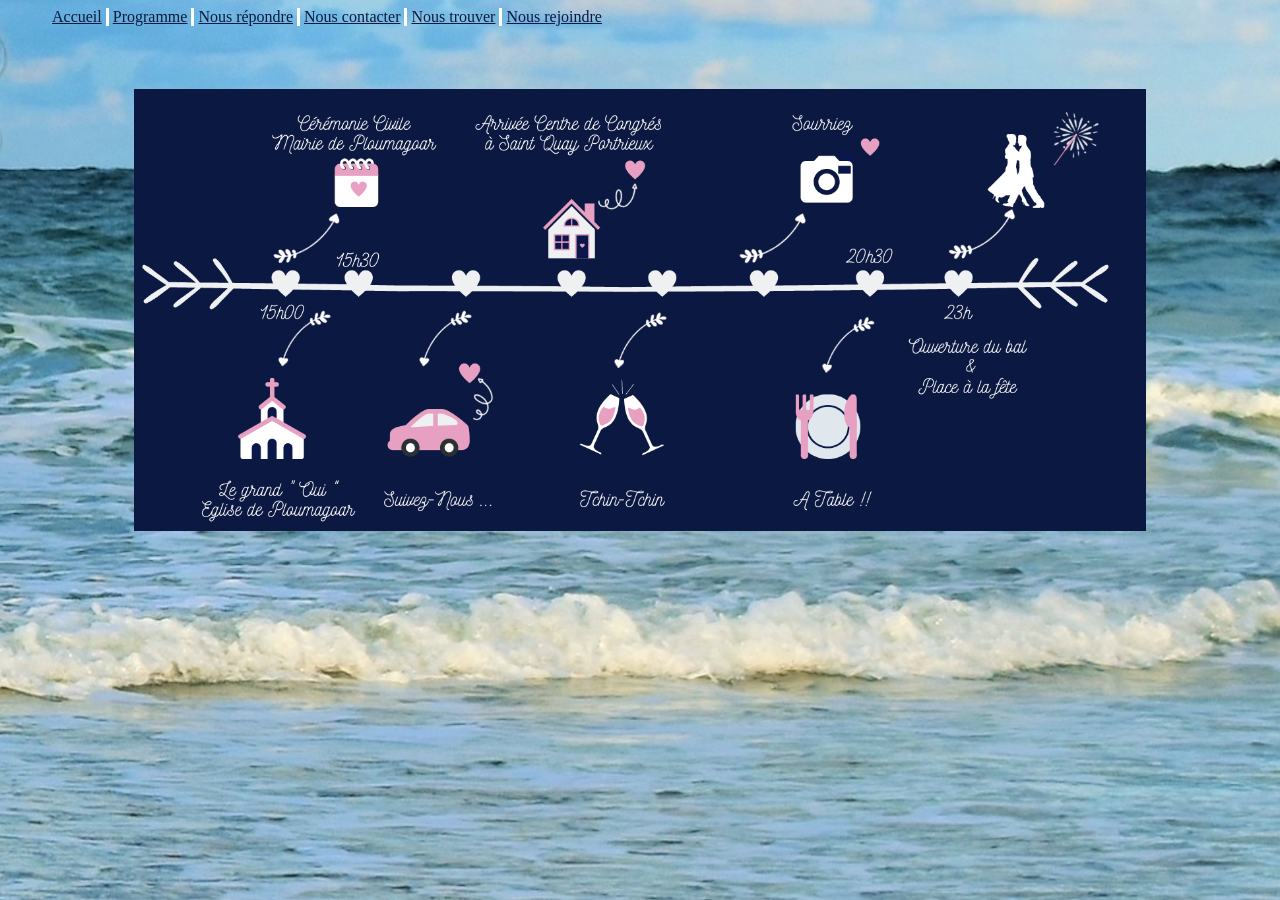
<file: programme.html>
<!DOCTYPE html>
<html>
    <head>
        <meta charset="utf-8" />
        <link rel="stylesheet" href="style.css" />
        <title> Mariage EliSeb</title>
        <link rel="shortcut icon" type="image/png" href="favicon.ico"/>
        
    </head>

    <body id="Programme">
    	<div id="blockPage">

			<nav> 
				<ul>
				   <li> <a href="index.html"> Accueil </a>  </li>
				   <li> <a href="programme.html"> Programme </a>  </li>
				   <li> <a href="nous_repondre.html"> Nous répondre </a> </li>
				   <li> <a href="nous_contacter.html"> Nous contacter </a> </li>
				   <li> <a href="nous_trouver.html"> Nous trouver </a> </li>                  
				   <li> <a href="nous_rejoindre.html"> Nous rejoindre </a> </li>

				</ul>
			</nav>
			


				<div id="frise" >

				<p id="pivotez"> <img src="pivoter.png" alt="flèche pivot" height="15"> Pour lire plus facilement n'hésitez pas à pivoter votre téléphone !</p>

				<img src="frise.png" alt="frise_mariage" id="frise_img" width="80%" height="40%"> </img>
				


			</div>


		</div>



			
       
    
    </body>


</html>
</file>
<file: style.css>
/*Général*/

*
{
    font-family: "Times New Roman",Arial,"Arial Black",Serif;
 	color : white;
 	text-align: justify;
}



body { 
	color: navy;
	background-image: url("FondContact.jpg");
	background-attachment: fixed;
	background-repeat: no-repeat;
	background-position: center;
	background-size: cover;
	cursor: url('cursor.cur'), auto;
	min-width: 70%;

}

h2 {

	text-decoration: underline;
	font-weight: bold;
	font-size: 1.1em;
	text-align: center;
	color : rgb(12, 25, 64);
}



p { 

	font-size: 1em;
	background-color: ;
	opacity : ;
	margin-top: 20%;
}


p:hover {

} 



#blockPage {
	margin-left: auto;
	margin-right: auto;

}


#CorpsPage {
	 display: flex;
	 justify-content: center;
	 margin-top: 10%;
	}

#CorpsPage div {

	margin: 10px;
}



h1, h2, p {

	text-align: center;
}

/* Menu Nav */



nav { 

margin: auto;
 }


nav ul {  
list-style-type: none;
text-decoration: none;
display: flex;
margin : auto; 
}

nav li {
	
	text-align: center;
	padding-left: 4px;
	padding-right: 4px; 
	border-right: 3px white solid;
	transform: scale(1);
    transition-property: transform;
    transition-duration: 0.4s;
}

nav li:hover {
    	transform: scale(1.1);
  
    	
    }

nav li:last-child {
	border-right: none;
}


nav a {
	text-decoration: underline;


		}
	
nav a:hover {
	color: rgb(11, 25, 73);
	background-color: rgba(230, 161, 194,1);
	cursor: url('cursor.cur'), auto;

	}





/* Accueil */


#index {


	background-image: url("FondAcceuil.jpg");
	background-attachment: fixed;
	background-repeat: no-repeat;
	background-position: center;
	background-size: cover;
}


#index p { 

	font-size: 1.7em;
	background-color: ;
	opacity : ;
	line-height: 1.5em;
	text-align: justify;
}

#Index_Corps_Page {

	margin-left: 5%;
	margin-right: 50%;
	margin-top: 10%;
	position: center;
}

#index nav a {

	color: white;
}


/* Pied de Page */

footer {

	text-align : center;
	
}

/* Programme*/


#Programme {


	background-image: url("FondProgramme.jpg");
	background-attachment: fixed;
	background-repeat: no-repeat;
	background-position: center;
	background-size: cover;
}

#frise {


	text-align: center;
	margin-top: 5%;
	margin-bottom: auto;

}



#pivotez {

	display: none;
}



/* Nous répondre */

#formulaire_reponse {

		margin-right:25%; 
		margin-left :25%;
	}



/* Nous Contacter */

#Contact {
	 display: flex;
	 justify-content: center;
	 margin-top: auto;
	 margin-left: auto; 
	 margin-right : auto;
	 width: 100%

	}


#Contact div { 
	 border: 2px white solid;
	 padding: 10px;
	 margin: 10px;
	 background-color: rgba(230, 161, 194,0.8);
	 width: 25%;

 }


 #nous_contacter { 

 	background-color: rgba(230, 161, 194,0.8);
 	width: 10%;
 	height: auto;
 	margin-right: auto;
 	margin-left: auto;
 	border: 2px white solid;
	padding: 10px;
	margin-top: 12%;

  }


/* Nous Trouver */


#lieu {


	justify-content: space-between;
	display: flex;

}

#lieu p {

	margin-top: 0;
	margin-bottom: 5px;
}

 #lieu h2 ,#lieu p {

 	background-color: rgba(230, 161, 194,0.8);
 	text-align: center;
 	border: 2px white solid;
 	padding: 10px;
 }



.salle p, h2{
	
	text-align: center;
}


	iframe { 

	margin-left: auto;
	margin-right: auto; 
			}




/* Nous rejoindre */


#transport {
	 display: flex;
	 justify-content: center;
	 flex-direction: ;
	 margin-left: auto; 
	 margin-right : auto;
	}

#transport div {
	background-color: rgba(230, 161, 194,0.8);
 	width: 33%;
 	height: auto;

 	border: 2px white solid;
 	margin-left: 10px;
 	margin-right: 10px;
 	padding: 10px;

	line-height: 1;


	}

#transport p {

	margin-top: 0;
	margin-bottom: 0;
	text-align: left;
	color: white;
	margin-bottom: 15px;

}

#transport li {


	color: white;
}

#transport h3 , em, a { 

	
	color : rgb(12, 25, 64);
	font-size: 1em;

 }

 #covoiturage h2 + p {

 	margin-top: 12%;
 }



/* Responsive */


@media all and (max-width: 1050px) {

	body { 
	color: navy;
	background-image: url("FondContact_mobile.jpg");
	background-attachment: fixed;
	background-repeat: no-repeat;
	background-position: center center;
	background-size: cover;
	cursor: auto;


		}


	#index {


	background-image: url("FondAcceuil_mobile.jpg");
	background-attachment: fixed;
	background-repeat: no-repeat;
	background-position: center;
	background-size: cover;
}

	#bloc_page {

		width: auto;
		margin: auto;
		margin-top: 10%;

				}

	#CorpsPage {

		 display: flex;
		 flex-direction: column;
		 margin-right: auto;
		 margin-left: auto;
		 align-items: center;
				 }

	* {

		font-size : 25px;
	}

	 nav { 

		font-size: 20px;
		text-align: right;
		 }


	#Index_Corps_Page h1{
		font-size: 45px;
	}

	#Index_Corps_Page p {

		font-size: 38px;
		}


	 #Contact {
		 display: flex;
		 flex-direction: column;
		 
				}
	#transport {

		width: cover;
		display: flex;
		flex-direction: column;
		justify-content: space-between;
		
	}

	#transport div {

		width: 80%;
		margin-right: 10%;
		margin-left : 10%;
		margin-bottom: 15%


	}



	#transport p {

		margin-bottom: 15px;
	}

	#covoiturage h2 + p {

 	margin-top: 7%;

 	}



 	#lieu {

		width: cover;
		display: flex;
		flex-direction: column;
		
			}


	#lieu iframe {

		width: 100%;
		height: 400px;
		
	}


	#formulaire_reponse { 

	height: cover;
	width: 60%;
	margin-left: 20%;
	margin-right: 20%; 
			}

	#nous_contacter {

		width: 20%;
	}

	

	#Contact div {

		width: 50%;
		height: auto;
		margin-left: auto;
		margin-right: auto;
		margin-bottom: 10%;
				}
	
	#Contact p {

		vertical-align: middle;
		margin-top: 0;
				} 


	


	#pivotez {

	display: block;
			}

	}


@media all and (min-device-width: 550px) and (max-device-width: 1050px) {

	#pivotez {

		display: none;
	}

	#frise {
		margin-top: 5%;
		
			}

}
</file>
